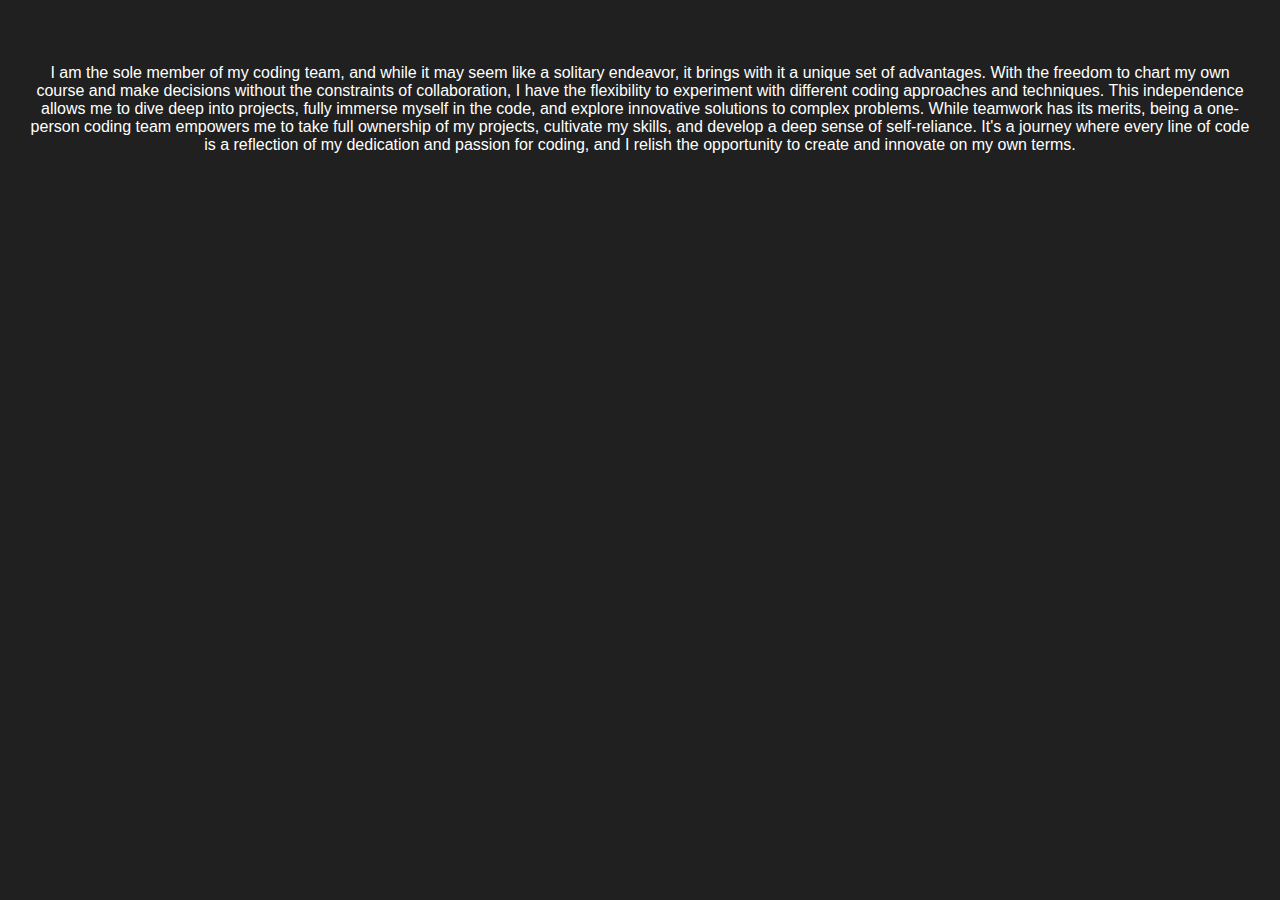
<file: home.html>
<!DOCTYPE html>
<html lang="en">
<head>
    <meta charset="UTF-8">
    <meta name="viewport" content="width=device-width, initial-scale=1.0">
    <title>TO-DO-LIST</title>
    <link rel="stylesheet" href="about,des,home.css">
    <link rel="shortcut icon" type="x-icon" href="icon/todo logo.png">
</head>
<body>
    <p>
        I am the sole member of my coding team, and while
         it may seem like a solitary endeavor, it brings with
          it a unique set of advantages. With the freedom to chart
           my own course and make decisions without the constraints
            of collaboration, I have the flexibility to experiment with 
            different coding approaches and techniques. This independence
             allows me to dive deep into projects, fully immerse myself in
              the code, and explore innovative solutions to complex 
              problems. While teamwork has its merits, being a one-person
               coding team empowers me to take full ownership of my projects, cultivate my skills, and develop a deep sense of self-reliance. It's a journey where every line of code is a reflection of my dedication and passion for coding, and I relish the 
        opportunity to create and innovate on my own terms.</p>
</body>
</file>
<file: about,des,home.css>
*{
    margin: 0;
    padding: 0;
    box-sizing: border-box;
    font-family: Arial, Helvetica, sans-serif;
    scroll-behavior: smooth;
}
.container{
    width: 100%;
    min-height:100vh;
    /* background: linear-gradient(135deg,); */
    background-color: rgb(39, 39, 39);
    padding: 10px;
}


html,body{
    background-color: #202020;
    color: white;

}

header{
    padding: 2vw;
    color: aquamarine;
}


.nav {
    color: white;
    background-color: #414141;
    height: 100px;
    width: 100%;
    display: flex;
    align-items: center;
    justify-content: space-between;
    padding: 0 4vw;
    border-bottom: 2px solid #363636; /* ===> optional */
  }

.logo{
    height: 50px;
    width: 50px;
   filter: drop-shadow(  5px 5px 10px #000000);
    
  }
  .navbar-part-2 {
    display: flex;
    gap: 4vw;
    align-items: center;
  }
  
  /* logo */
  .nav h2 {
    font-size: 1.8vw;
    font-weight: 700;
  }
  
  /* heading bars */
  .nav h4 {
    font-size: 1.1vw;
    background: linear-gradient(to right,rgb(0, 255, 213),rgb(16, 155, 197));
    -webkit-background-clip: text;
    -webkit-text-fill-color: transparent;
  }

  button{
    color: rgb(252, 242, 242);
    border: none;
    outline: none;
    padding: 1vw 2vw;
    background: linear-gradient(to right,rgb(0, 255, 213),rgb(0, 4, 255)) ;
    border-radius: 30px;
    cursor: pointer;
    filter: drop-shadow(  5px 5px 10px #000000)
  }

  #add{
   box-shadow: 0 0 5px rgb(0, 13, 128),
   0 0 25px  rgb(0, 13, 128);
  }
  #add:hover{
    box-shadow: 0 0 5px  rgb(0, 13, 128),
    0 0 25px  rgb(0, 13, 128), 0 0 50px  rgb(0, 13, 128) ,
    0 0 100px  rgb(0, 13, 128), 0 0 200px  rgb(0, 13, 128);
    transition: 2s;
  }

  button:active{
    background:linear-gradient(to right,blue,purple);
  }

  button:hover{
    background:linear-gradient(to right,blue,purple);
  }






  header{
    margin-top: 1vw;
    padding: 2vw;

  }

  p{
    margin-top: 3vw;
    padding: 2vw;
    text-align: center;
    overflow: hidden;
  }
</file>
